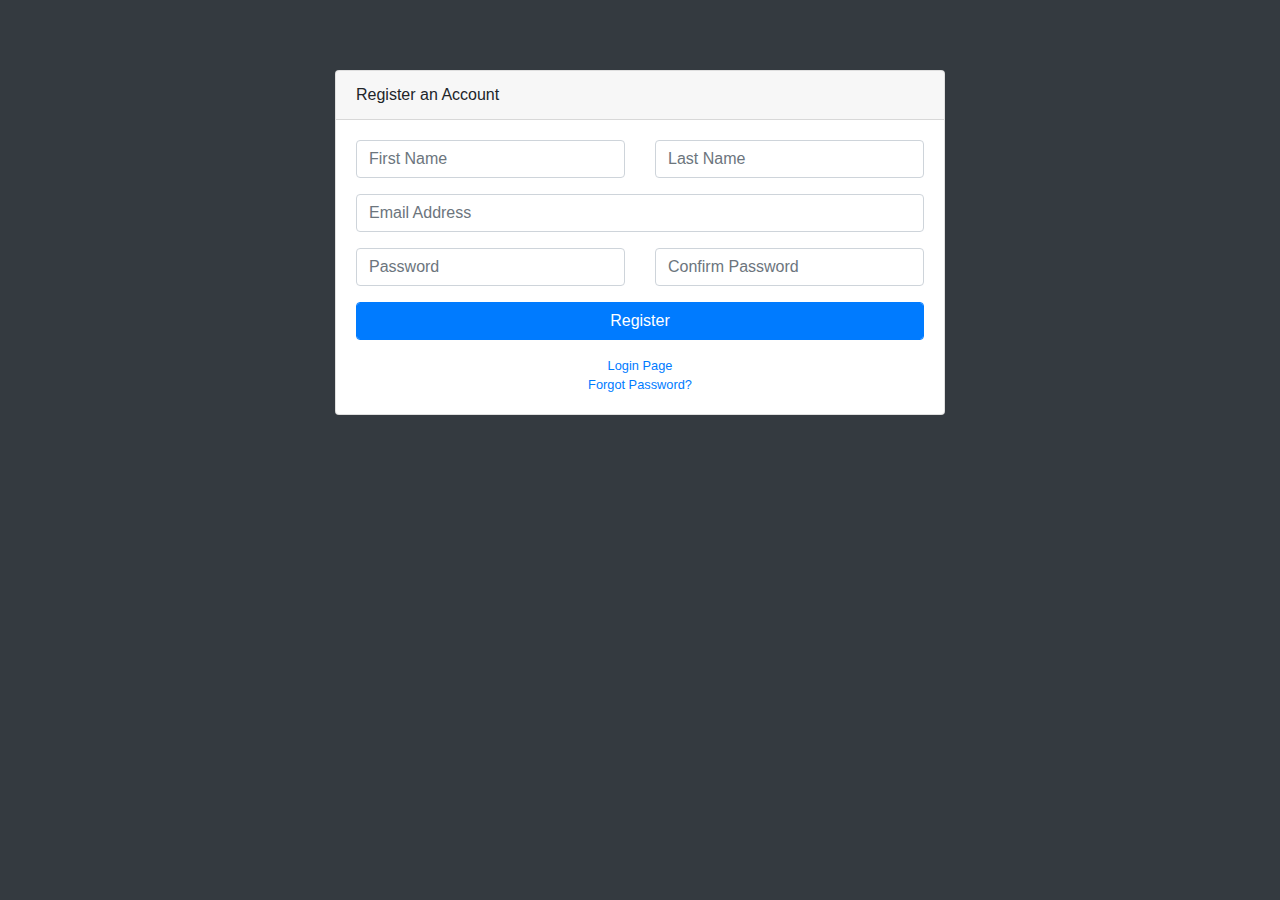
<file: practice-1-a/create-account.html>
<!DOCTYPE html>
<html lang="en">
<head>
    <meta charset="UTF-8">
    <meta name="viewport" content="width=device-width, initial-scale=1.0, shrink-to-fit=no">
    
    <link rel="stylesheet" href="css/bootstrap.min.css">
    <link rel="stylesheet" href="css/style.css">
    <title>Create New Account!</title>
</head>
<body class="pre-login">
    <div class="container">
        <div class="card card-create">
            <div class="card-header">
                Register an Account
            </div>
            <div class="card-body">
                <div class="row">
                    <div class="col">
                        <div class="form-group">
                           <input type="text" id="first-name" class="form-control" placeholder="First Name">
                        </div>
                    </div>
                    <div class="col">
                        <div class="form-group">
                           <input type="text" id="last-name" class="form-control" placeholder="Last Name">
                        </div>
                    </div>
                </div>
                <div class="form-group">
                    <input type="email" id="email-id" class="form-control" placeholder="Email Address">
                </div>
                <div class="row">
                    <div class="col">
                        <div class="form-group">
                            <input type="password" id="password" class="form-control" placeholder="Password">
                        </div>        
                    </div>
                    <div class="col">
                        <div class="form-group">
                            <input type="c-password" id="c-password" class="form-control" placeholder="Confirm Password">
                        </div>        
                    </div>
                </div>
                <button class="btn btn-primary btn-md form-control">Register</button>
                <div class="text-center">
                    <a class="d-block small mt-3" href="login.html">Login Page</a>
                    <a class="d-block small" href="forgot-password.html">Forgot Password?</a>
                </div>            
            </div>
        </div>    
    </div>
</body>
</html>
</file>
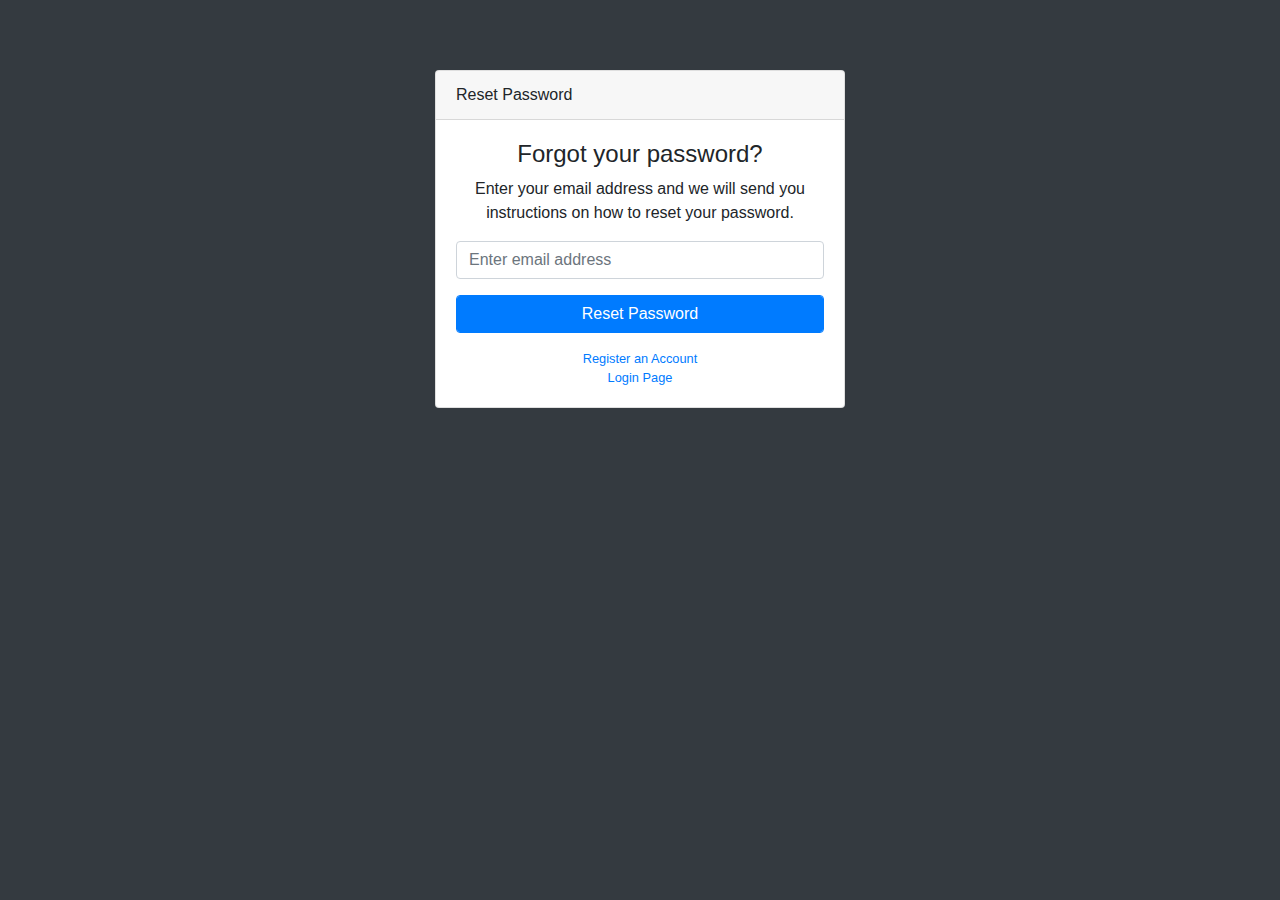
<file: practice-1-a/forgot-password.html>
<!DOCTYPE html>
<html lang="en">
<head>
    <meta charset="UTF-8">
    <meta name="viewport" content="width=device-width, initial-scale=1.0, shrink-to-fit=no">
    
    <link rel="stylesheet" href="css/bootstrap.min.css">
    <link rel="stylesheet" href="css/style.css">
    <title>Forgot Password?</title>
</head>
<body class="pre-login">
    <div class="container">
        <div class="card card-reset">
            <div class="card-header">
                Reset Password
            </div>
            <div class="card-body">
                <div class="form-group">
                    <center><h4>Forgot your password?</h4></center>
                    <center><medium>Enter your email address and we will send you instructions on how to reset your password.</medium></center>
                </div>
                <div class="form-group">
                    <input type="email" id="email-id" class="form-control" placeholder="Enter email address">
                </div>
                <button class="btn btn-primary btn-md form-control">Reset Password</button>
                <div class="text-center">
                    <a class="d-block small mt-3" href="create-account.html">Register an Account</a>
                    <a class="d-block small" href="login.html">Login Page</a>
                </div>            
            </div>
        </div>    
    </div>
</body>
</html>
</file>
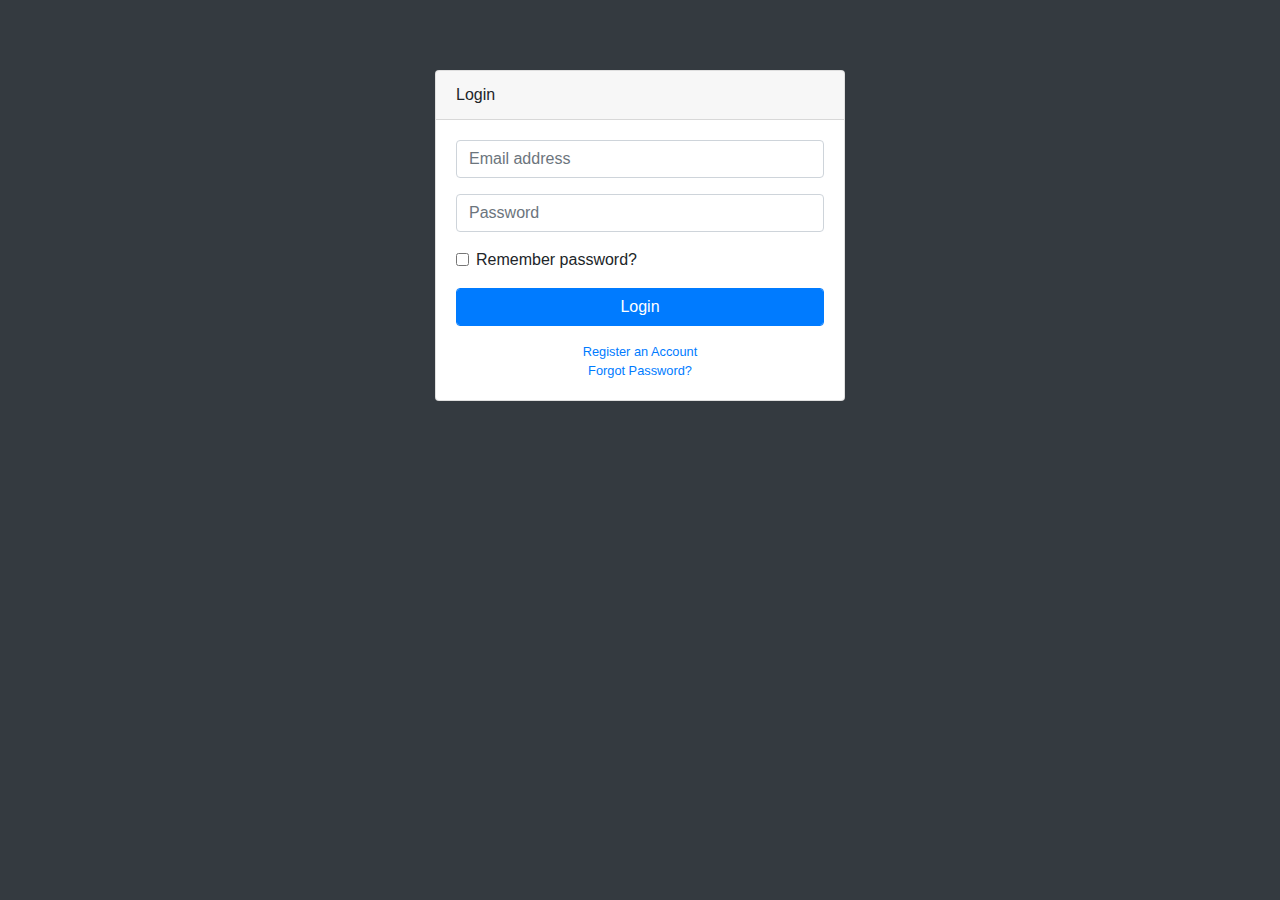
<file: practice-1-a/login.html>
<!DOCTYPE html>
<html lang="en">
<head>
    <meta charset="UTF-8">
    <meta name="viewport" content="width=device-width, initial-scale=1.0, shrink-to-fit=no">
    
    <link rel="stylesheet" href="css/bootstrap.min.css">
    <link rel="stylesheet" href="css/style.css">
    <title>Login Page</title>
</head>
<body class="pre-login">
    <div class="container">
        <div class="card card-login">
            <div class="card-header">
                Login
            </div>
            <div class="card-body">
                <div class="form-group">
                    <input type="email" id="email-id" class="form-control" placeholder="Email address">
                </div>
                <div class="form-group">
                    <input type="password" id="password" class="form-control" placeholder="Password">
                </div>
                <div class="form-group form-check">
                    <input type="checkbox" class="form-check-input" id="rememberpassword">
                    <label class="form-check-label" for="rememberpassword">Remember password?</label>
                </div>
                <button class="btn btn-primary btn-md form-control">Login</button>
                <div class="text-center">
                    <a class="d-block small mt-3" href="create-account.html">Register an Account</a>
                    <a class="d-block small" href="forgot-password.html">Forgot Password?</a>
                </div>            
            </div>
        </div>    
    </div>
</body>
</html>
</file>
<file: practice-1-a/css/style.css>
.pre-login{
    background-color: #343A40;
}
.card-login{
    margin-top: 70px;
    margin-left: 350px;
    margin-right: 350px;
}
.card-create{
    margin-top: 70px;
    margin-left: 250px;
    margin-right: 250px;

}
.card-reset{
    margin-top: 70px;
    margin-left: 350px;
    margin-right: 350px;
}
</file>
